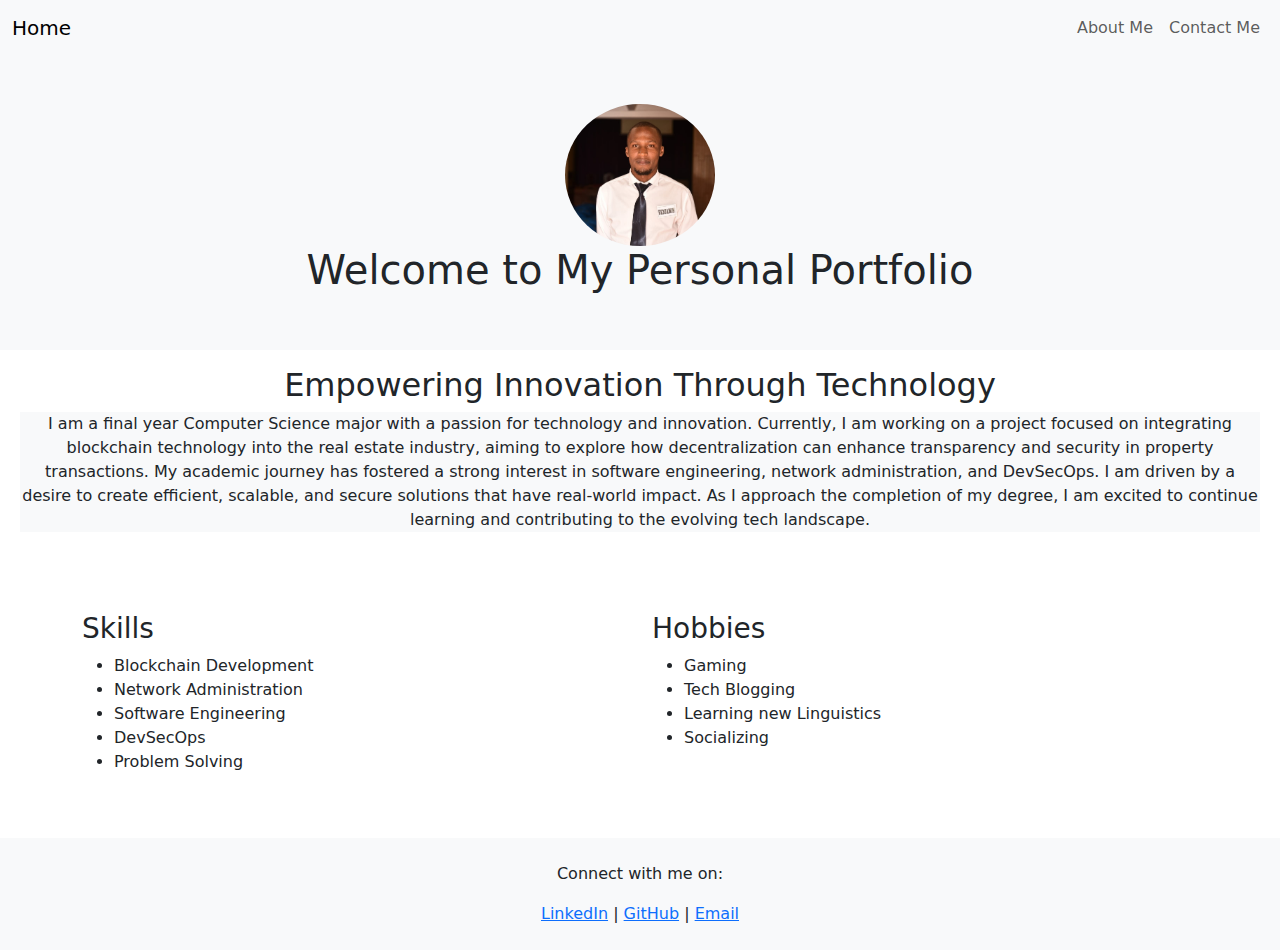
<file: index.html>
<!DOCTYPE html>
<html lang="en">
<head>
    <meta charset="UTF-8">
    <meta name="viewport" content="width=device-width, initial-scale=1.0">
    <title>My Personal Portfolio</title>
    <link rel="stylesheet" href="public/css/styles.css">
    <link href="https://cdn.jsdelivr.net/npm/bootstrap@5.3.0-alpha1/dist/css/bootstrap.min.css" rel="stylesheet">
</head>
<body>
    <!-- Navigation Bar -->
    <nav class="navbar navbar-expand-lg navbar-light bg-light">
        <div class="container-fluid">
            <a class="navbar-brand" href="#">Home</a>
            <button class="navbar-toggler" type="button" data-bs-toggle="collapse" data-bs-target="#navbarNav" aria-controls="navbarNav" aria-expanded="false" aria-label="Toggle navigation">
                <span class="navbar-toggler-icon"></span>
            </button>
            <div class="collapse navbar-collapse" id="navbarNav">
                <ul class="navbar-nav ms-auto">
                    <li class="nav-item">
                        <a class="nav-link" href="#skills-hobbies">About Me</a> <!-- Smooth scroll to Skills & Hobbies -->
                    </li>
                    <li class="nav-item">
                        <a class="nav-link" href="public/contact.html">Contact Me</a>
                    </li>
                </ul>
            </div>
        </div>
    </nav>

    <!-- Header Section -->
    <header class="text-center py-5">
        <img src="public/images/profile.jpg" alt="Profile Picture" class="rounded-circle" width="150">
        <h1>Welcome to My Personal Portfolio</h1>
    </header>

    <!-- Tagline Section -->
    <section class="text-center py-3">
        <h2>Empowering Innovation Through Technology</h2>
        <p>
            I am a final year Computer Science major with a passion for technology and innovation.
            Currently, I am working on a project focused on integrating blockchain technology into the real estate industry,
            aiming to explore how decentralization can enhance transparency and security in property transactions.
            My academic journey has fostered a strong interest in software engineering, network administration, and DevSecOps.
            I am driven by a desire to create efficient, scalable, and secure solutions that have real-world impact.
            As I approach the completion of my degree, I am excited to continue learning and contributing to the evolving tech landscape.
        </p>
    </section>

    <!-- Skills and Hobbies Section -->
    <section id="skills-hobbies" class="container py-5">
        <div class="row">
            <div class="col-md-6">
                <h3>Skills</h3>
                <ul>
                    <li>Blockchain Development</li>
                    <li>Network Administration</li>
                    <li>Software Engineering</li>
                    <li>DevSecOps</li>
                    <li>Problem Solving</li>
                
                </ul>
            </div>
            <div class="col-md-6">
                <h3>Hobbies</h3>
                <ul>
                    <li>Gaming</li>
                    <li>Tech Blogging</li>
                    <li>Learning new Linguistics</li>
                    <li>Socializing</li>
                </ul>
            </div>
        </div>
    </section>

    <!-- Footer Section -->
    <footer class="text-center py-4">
        <p>Connect with me on:</p>
        <a href="https://linkedin.com">LinkedIn</a> |
        <a href="https://github.com/Mugobenjamin">GitHub</a> |
        <a href="mailto:mugobenjamin@gmail.com">Email</a>
    </footer>

    <script src="https://cdn.jsdelivr.net/npm/bootstrap@5.3.0-alpha1/dist/js/bootstrap.bundle.min.js"></script>
</body>
</html>
</file>
<file: public/css/styles.css>
body {
    font-family: Arial, sans-serif;
    margin: 0;
    padding: 0;
}

header {
    background-color: #f8f9fa;
}

footer {
    background-color: #f8f9fa;
    padding: 20px 0;
}
p{
    margin: 20px;
    background-color: #f8f9fa;
}
</file>
